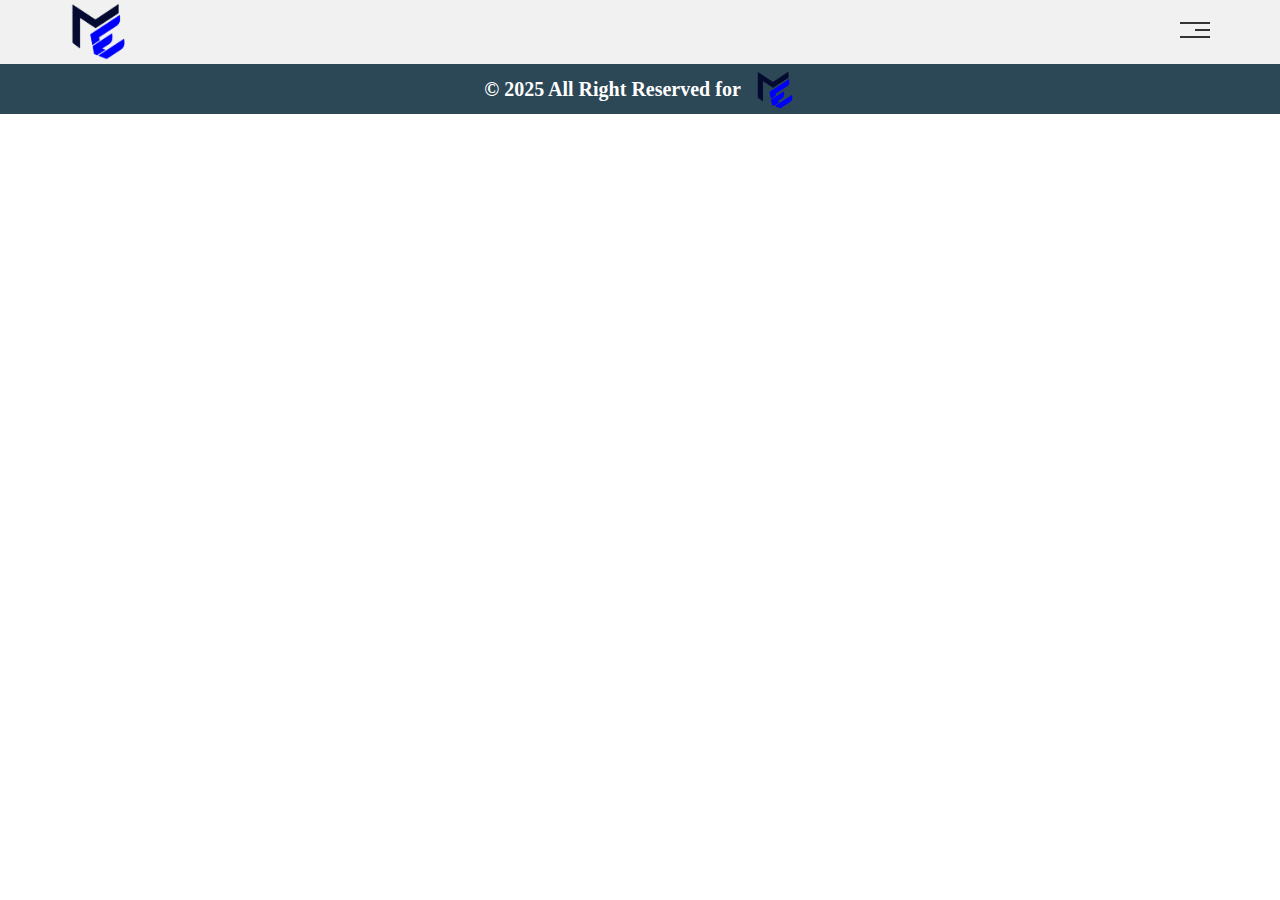
<file: index.html>
<!DOCTYPE html>
<html lang="en">
  <head>
    <meta charset="UTF-8" />
    <meta name="viewport" content="width=device-width, initial-scale=1.0" />
    <title>Mohamed Elmorsy | Home</title>
    <link rel="icon" type="x-icon" href="image/logo.png">
    <!-- Main + Normalize + fontAwesome -->
    <link rel="stylesheet" href="css/main.css" />
    <link rel="stylesheet" href="css/normalize.css" />
    <link rel="stylesheet" href="css/all.min.css" />
    <!-- Google Fonts -->
    <link rel="preconnect" href="https://fonts.googleapis.com" />
    <link rel="preconnect" href="https://fonts.gstatic.com" crossorigin />
    <link
      href="https://fonts.googleapis.com/css2?family=Work+Sans:ital,wght@0,100..900;1,100..900&display=swap"
      rel="stylesheet"
    />
  </head>

  <body>
    <!-- Start Header -->
    <header id="myHeader">
      <div class="container">
        <a href="index.html"><img class="logo" src="image/logo.png" alt="" /></a>
        <div class="links">
          <div class="icon">
            <span></span>
            <span></span>
            <span></span>
          </div>
          <ul class="sections">
            <li>
              <a href="Projects/projects.html">Projects</a>
            </li>
            <!-- <li>
              <a href="#Portfolio">Portfolio</a>
            </li>
            <li>
              <a href="#About">About</a>
            </li>
            <li>
              <a href="#Contact">Contact</a>
            </li> -->
          </ul>
        </div>
      </div>
    </header>
    <!-- End Header -->
    <!-- Start Footer -->
    <footer>
      © 2025 All Right Reserved for
      <a class="logo" href="index.html"><img src="image/logo.png" alt="" /></a>
    </footer>
    <!-- End Footer -->
    <!-- Start Sticky Header -->
    <script>
      window.onscroll = function () {
        myFunction();
      };

      var header = document.getElementById("myHeader");

      var sticky = header.offsetTop;

      function myFunction() {
        if (window.scrollY > sticky) {
          header.classList.add("sticky");
        } else {
          header.classList.remove("sticky");
        }
      }
    </script>
    <!-- End Sticky Header -->
  </body>
</html>
</file>
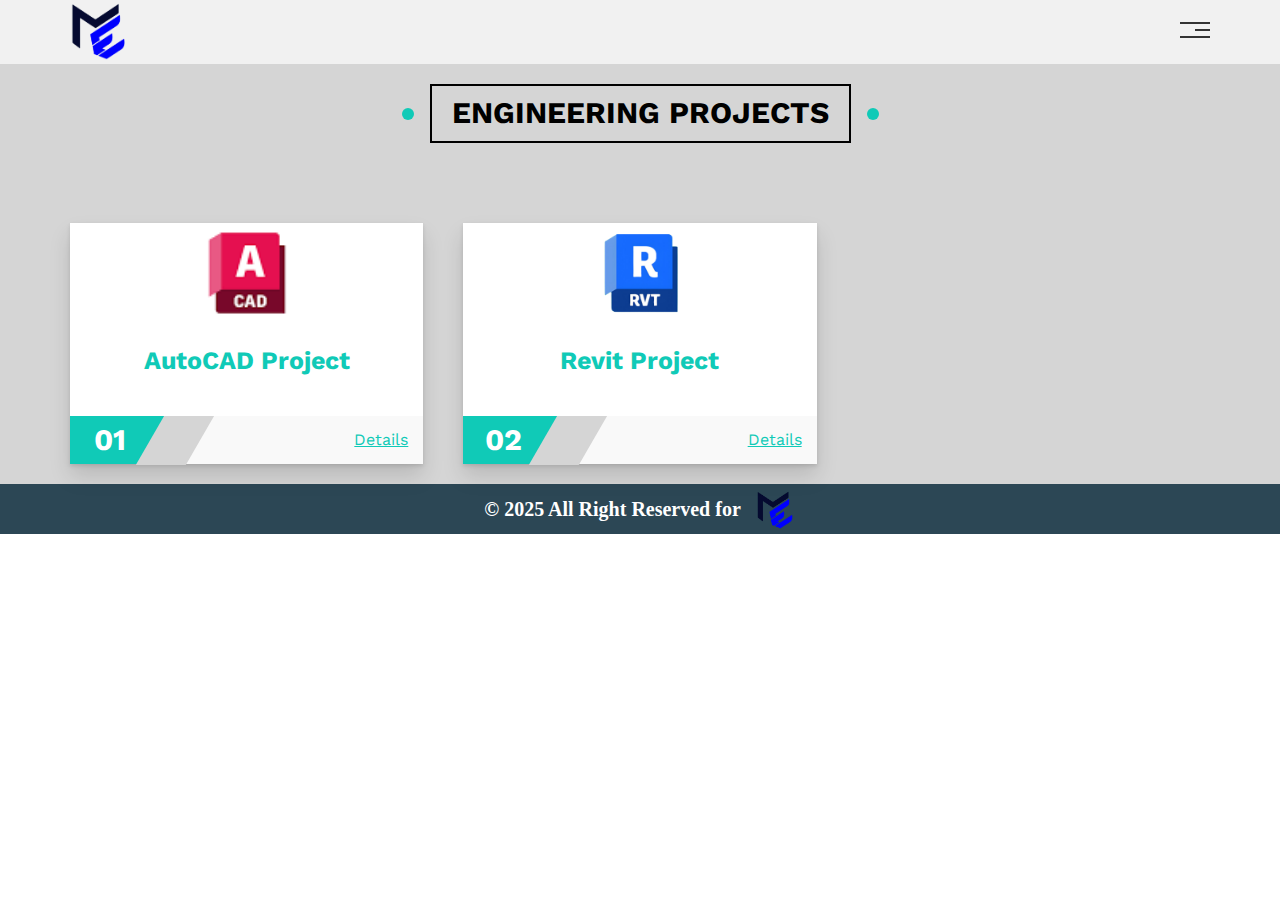
<file: Projects/engineering-projects.html>
<!DOCTYPE html>
<html lang="en">
  <head>
    <meta charset="UTF-8" />
    <meta name="viewport" content="width=device-width, initial-scale=1.0" />
    <title>Mohamed Elmorsy | Engineering Projects</title>
    <link rel="icon" type="x-icon" href="image/logo.png" />
    <!-- Main + Normalize + fontAwesome -->
    <link rel="stylesheet" href="../css/main.css" />
    <link rel="stylesheet" href="../css/normalize.css" />
    <link rel="stylesheet" href="../css/all.min.css" />
    <!-- Google Fonts -->
    <link rel="preconnect" href="https://fonts.googleapis.com" />
    <link rel="preconnect" href="https://fonts.gstatic.com" crossorigin />
    <link
      href="https://fonts.googleapis.com/css2?family=Work+Sans:ital,wght@0,100..900;1,100..900&display=swap"
      rel="stylesheet"
    />
    <style>
      /* Start Main title */
      .main-title {
        text-transform: uppercase;
        margin: 0 auto 80px;
        border: 2px solid black;
        padding: 10px 20px;
        font-size: 30px;
        width: fit-content;
        position: relative;
        z-index: 1;
        transition: var(--main-transition);
      }
      .main-title::before,
      .main-title::after {
        content: "";
        width: 12px;
        height: 12px;
        background-color: var(--main-color);
        position: absolute;
        border-radius: 50%;
        top: 50%;
        transform: translateY(-50%);
      }
      .main-title::before {
        left: -30px;
      }
      .main-title::after {
        right: -30px;
      }
      .main-title:hover::before {
        z-index: -1;
        animation: left-move 0.5s linear forwards;
      }
      .main-title:hover::after {
        z-index: -1;
        animation: right-move 0.5s linear forwards;
      }
      .main-title:hover {
        color: white;
        border: 2px solid white;
        transition-delay: 0.5s;
      }
      /* End Main title */
      /* Start Services */
      .services {
        padding-top: 20px;
        padding-bottom: 20px;
        position: relative;
        background-color: #d5d5d5;
      }
      .services .container {
        display: grid;
        grid-template-columns: repeat(auto-fill, minmax(300px, 1fr));
        gap: 40px;
      }
      .services .box {
        background-color: white;
        box-shadow: 0 12px 20px 0 rgb(0 0 0 / 13%), 0 2px 4px 0 rgb(0 0 0 / 12%);
        counter-increment: services;
        transition: 0.3s;
        position: relative;
        text-align: center;
      }
      .services .box::before {
        content: "";
        left: 50%;
        transform: translateX(-50%);
        height: 3px;
        top: -3px;
        background-color: var(--main-color);
        position: absolute;
        width: 0;
        transition: 0.3s;
      }
      .services .box:hover {
        transform: translateY(-10px);
      }
      .services .box:hover::before {
        width: 100%;
      }
      .services .box img{
        height: 100px;
      }
      .services .box > i {
        margin: 30px auto 20px;
        display: block;
        text-align: center;
        color: #d5d5d5;
      }
      .services .box > h3 {
        text-align: center;
        margin: 20px 0 40px;
        font-size: 25px;
        color: var(--main-color);
      }
      .services .box .info {
        padding: 15px;
        position: relative;
        background-color: #f9f9f9;
        text-align: right;
      }
      .services .box .info::before {
        content: "0" counter(services);
        position: absolute;
        background-color: var(--main-color);
        color: white;
        left: 0;
        top: 0;
        height: 100%;
        width: 80px;
        font-size: 30px;
        font-weight: bold;
        display: flex;
        justify-content: center;
        align-items: center;
        padding-right: 15px;
      }
      .services .box .info::after {
        content: "";
        position: absolute;
        background-color: #d5d5d5;
        top: 0;
        left: 80px;
        width: 50px;
        height: calc(100% + 0.4px);
        transform: skewX(-30deg);
      }
      .services .box .info a {
        color: var(--main-color);
      }
      /* End Services */
    </style>
  </head>

  <body>
    <!-- Start Header -->
    <header id="myHeader">
      <div class="container">
        <a href="../index.html"
          ><img class="logo" src="../image/logo.png" alt=""
        /></a>
        <div class="links">
          <div class="icon">
            <span></span>
            <span></span>
            <span></span>
          </div>
          <ul class="sections">
            <li>
              <a href="Projects/autocad-projects.html">Projects</a>
            </li>
            <li>
              <a href="#Portfolio">Portfolio</a>
            </li>
            <li>
              <a href="#About">About</a>
            </li>
            <li>
              <a href="#Contact">Contact</a>
            </li>
          </ul>
        </div>
      </div>
    </header>
    <!-- End Header -->
    <!-- Start Services -->
    <div class="services" id="services">
      <h2 class="main-title">Engineering Projects</h2>
      <div class="container">
        <div class="box">
          <img src="icons/autocad.png" alt="">
          <h3>AutoCAD Project</h3>
          <div class="info">
            <a href="/Projects/autocad-projects.html">Details</a>
          </div>
        </div>
        <div class="box">
            <img src="icons/revit.png" alt="">
            <h3>Revit Project</h3>
            <div class="info">
              <a href="/Projects/revit-projects.html">Details</a>
            </div>
          </div>
      </div>
    </div>
    <!-- End Services -->
    <!-- Start Footer -->
    <footer>
      © 2025 All Right Reserved for
      <a class="logo" href="../index.html"
        ><img src="../image/logo.png" alt=""
      /></a>
    </footer>
    <!-- End Footer -->
    <!-- Start Sticky Header -->
    <script>
      window.onscroll = function () {
        myFunction();
      };

      var header = document.getElementById("myHeader");

      var sticky = header.offsetTop;

      function myFunction() {
        if (window.scrollY > sticky) {
          header.classList.add("sticky");
        } else {
          header.classList.remove("sticky");
        }
      }
    </script>
    <!-- End Sticky Header -->
  </body>
</html>
</file>
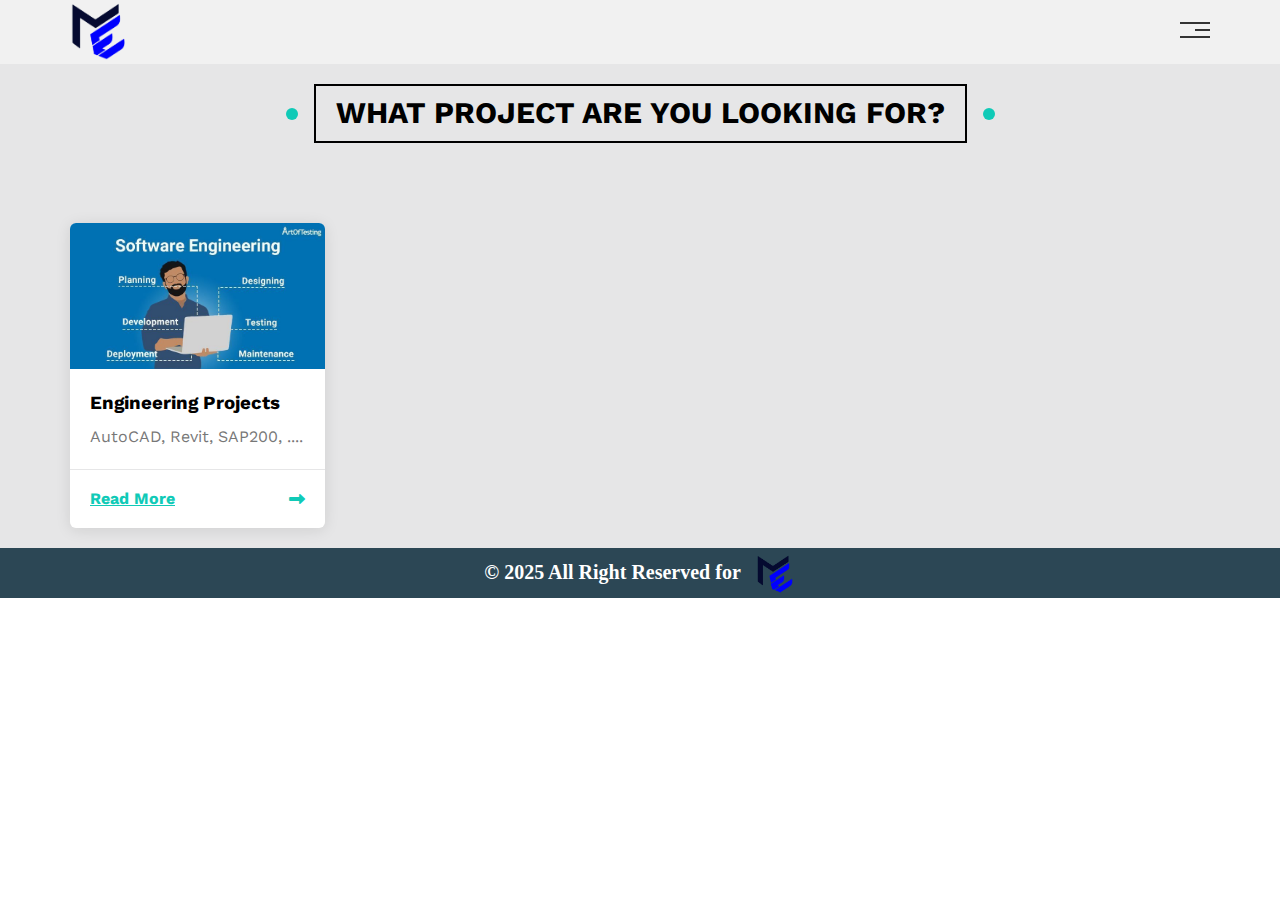
<file: Projects/projects.html>
<!DOCTYPE html>
<html lang="en">
  <head>
    <meta charset="UTF-8" />
    <meta name="viewport" content="width=device-width, initial-scale=1.0" />
    <title>Mohamed Elmorsy | Engineering Projects</title>
    <link rel="icon" type="x-icon" href="image/logo.png" />
    <!-- Main + Normalize + fontAwesome -->
    <link rel="stylesheet" href="../css/main.css" />
    <link rel="stylesheet" href="../css/normalize.css" />
    <link rel="stylesheet" href="../css/all.min.css" />
    <!-- Google Fonts -->
    <link rel="preconnect" href="https://fonts.googleapis.com" />
    <link rel="preconnect" href="https://fonts.gstatic.com" crossorigin />
    <link
      href="https://fonts.googleapis.com/css2?family=Work+Sans:ital,wght@0,100..900;1,100..900&display=swap"
      rel="stylesheet"
    />
    <style>
      /* Start Main title */
      .main-title {
        text-transform: uppercase;
        margin: 0 auto 80px;
        border: 2px solid black;
        padding: 10px 20px;
        font-size: 30px;
        width: fit-content;
        position: relative;
        z-index: 1;
        transition: 0.3s;
      }
      .main-title::before,
      .main-title::after {
        content: "";
        width: 12px;
        height: 12px;
        background-color: var(--main-color);
        position: absolute;
        border-radius: 50%;
        top: 50%;
        transform: translateY(-50%);
      }
      .main-title::before {
        left: -30px;
      }
      .main-title::after {
        right: -30px;
      }
      .main-title:hover::before {
        z-index: -1;
        animation: left-move 0.5s linear forwards;
      }
      .main-title:hover::after {
        z-index: -1;
        animation: right-move 0.5s linear forwards;
      }
      .main-title:hover {
        color: white;
        border: 2px solid white;
        transition-delay: 0.5s;
      }
      /* End Main title */
      /* Start Articles */
.articles {
    background-color: #e6e6e7;
  padding-top: 20px;
  padding-bottom: 20px;
  position: relative;
}
.articles .container {
  display: grid;
  grid-template-columns: repeat(auto-fill, minmax(250px, 1fr));
  gap: 40px;
}
.articles .box {
  box-shadow: 0 2px 15px rgb(0 0 0 / 10%);
  background-color: white;
  border-radius: 6px;
  overflow: hidden;
  transition: transform 0.3s, box-shadow 0.3s;
}
.articles .box:hover {
  transform: translateY(-10px);
  box-shadow: 0 2px 15px rgb(0 0 0 / 20%);
}
.articles .box img {
  width: 100%;
  max-width: 100%;
}
.articles .box .content {
  padding: 20px;
}
.articles .box .content h3 {
  margin: 0;
}
.articles .box .content p {
  margin: 10px 0 0;
  line-height: 1.5;
  color: #777;
}
.articles .box .info {
  padding: 20px;
  border-top: 1px solid #e6e6e7;
  display: flex;
  justify-content: space-between;
  align-items: center;
}
.articles .box .info a {
  color: var(--main-color);
  font-weight: bold;
}
.articles .box .info i {
  color: var(--main-color);
}
.articles .box:hover .info i {
  animation: moving-arrow 0.6s linear infinite;
}

@keyframes moving-arrow {
  100% {
    transform: translateX(10px);
  }
}
/* End Articles */
    </style>
  </head>

  <body>
    <!-- Start Header -->
    <header id="myHeader">
      <div class="container">
        <a href="../index.html"
          ><img class="logo" src="../image/logo.png" alt=""
        /></a>
        <div class="links">
          <div class="icon">
            <span></span>
            <span></span>
            <span></span>
          </div>
          <ul class="sections">
            <li>
              <a href="Projects/autocad-projects.html">Projects</a>
            </li>
            <li>
              <a href="#Portfolio">Portfolio</a>
            </li>
            <li>
              <a href="#About">About</a>
            </li>
            <li>
              <a href="#Contact">Contact</a>
            </li>
          </ul>
        </div>
      </div>
    </header>
    <!-- End Header -->
    <!-- Start Articles -->
    <div class="articles" id="articles">
        <h2 class="main-title">What project are you looking for?</h2>
        <div class="container">
            <!-- Engineering Projects -->
          <div class="box">
            <img src="backgrounds/engineering-software.jpg" alt="" />
            <div class="content">
              <h3>Engineering Projects</h3>
              <p>AutoCAD, Revit, SAP200, ....</p>
            </div>
            <div class="info">
              <a href="engineering-projects.html">Read More</a>
              <i class="fas fa-long-arrow-alt-right"></i>
            </div>
          </div>
          <!-- Next Projects -->
        </div>
      </div>
      <!-- End Articles -->
    <!-- Start Footer -->
    <footer>
      © 2025 All Right Reserved for
      <a class="logo" href="../index.html"
        ><img src="../image/logo.png" alt=""
      /></a>
    </footer>
    <!-- End Footer -->
    <!-- Start Sticky Header -->
    <script>
      window.onscroll = function () {
        myFunction();
      };

      var header = document.getElementById("myHeader");

      var sticky = header.offsetTop;

      function myFunction() {
        if (window.scrollY > sticky) {
          header.classList.add("sticky");
        } else {
          header.classList.remove("sticky");
        }
      }
    </script>
    <!-- End Sticky Header -->
  </body>
</html>
</file>
<file: css/main.css>
/**********************************/

/* Start Global Rules */
* {
  -webkit-box-sizing: border-box;
  -moz-box-sizing: border-box;
  box-sizing: border-box;
}
body {
  font-family: "Work Sans", sans-serif;
}
/****================================> Media & Container <================================*/
/* Mobile devices */
@media (min-width: 768px) {
  .container {
    width: 750px;
  }
}
/* Medium devices */
@media (min-width: 992px) {
  .container {
    width: 970px;
  }
}
/* large devices */
@media (min-width: 1200px) {
  .container {
    width: 1170px;
  }
}
.container {
  margin-right: auto;
  margin-left: auto;
  padding-right: 15px;
  padding-left: 15px;
}
html {
  scroll-behavior: smooth;
}
/* End Global Rules */
/* Start Variable */
:root {
  --main-color: #10cab7;
  --secondary-color: #2c4755;
  --section-padding: 60px;
  --section-background: #f6f6f6;
  --main-duration: 0.5s;
}
/* End Variable */
/****================================> Component <================================****/
/* Start Component */
.Special-heading {
  color: #ebeced;
  font-size: 100px;
  text-align: center;
  font-weight: 800;
  letter-spacing: -3px;
  margin: 0;
}

@media (max-width: 767px) {
  .Special-heading {
    font-size: 60px;
  }
}
/* End Component */
/****================================> Coding ...... <================================****/
/* Start Sticky Header */
.sticky {
  position: fixed;
  top: 0;
  width: 100%;
  background-color: lightskyblue;
  transition: 1s;
}
/* End Sticky Header */
/* Start Header */
header {
  background-color: #0000000e;
  transition: 1s;
  z-index: 1;
}
header .container {
  display: flex;
  justify-content: space-between;
  align-items: center;
}
header .logo {
  width: 60px;
}
header .links {
  position: relative;
}
header .links::before {
  position: absolute;
  content: "";
  display: none;
  border: 10px solid transparent;
  border-bottom: 10px solid #edf0f4;
  right: 0;
  bottom: -9px;
  transition: var(--main-duration);
}
header .links:hover::before {
  display: block;
}
header .links .icon {
  width: 30px;
  display: flex;
  flex-wrap: wrap;
  justify-content: flex-end;
}
header .links .icon span {
  background-color: #333;
  margin-bottom: 5px;
  height: 2px;
}
header .links .icon span:first-child {
  width: 100%;
}
header .links .icon span:nth-child(2) {
  width: 50%;
  transition: var(--main-duration);
}
header .links:hover .icon span:nth-child(2) {
  width: 100%;
}
header .links .icon span:last-child {
  width: 100%;
}

header .links .sections {
  display: none;
  position: absolute;
  right: 0px;
  top: 30px;
  padding: 0;
  margin: 0;
  width: 200px;
  list-style: none;
  transition: var(--main-duration);
}
header .links:hover .sections {
  z-index: 1;
  display: block;
}
header .links .sections li a {
  display: block;
  text-decoration: none;
  color: black;
  padding: 15px;
  border-bottom: 1px solid #dddddd;
  background-color: #edf0f4;
  transition: var(--main-duration);
}
header .links .sections li:last-of-type a {
  border-bottom: none;
}
header .links .sections li a:hover {
  padding-left: 25px;
}

/* End Header */

/* Start Footer */
footer {
  background-color: var(--secondary-color);
  padding: 5px;
  color: white;
  font-size: 20px;
  font-weight: 800;
  font-family: math;
  display: flex;
  align-items: center;
  gap: 15px;
  justify-content: center;
}
footer span {
  color: var(--main-color);
}
footer .logo, footer .logo img{
  height: 40px;
}

/* End Footer */
</file>
